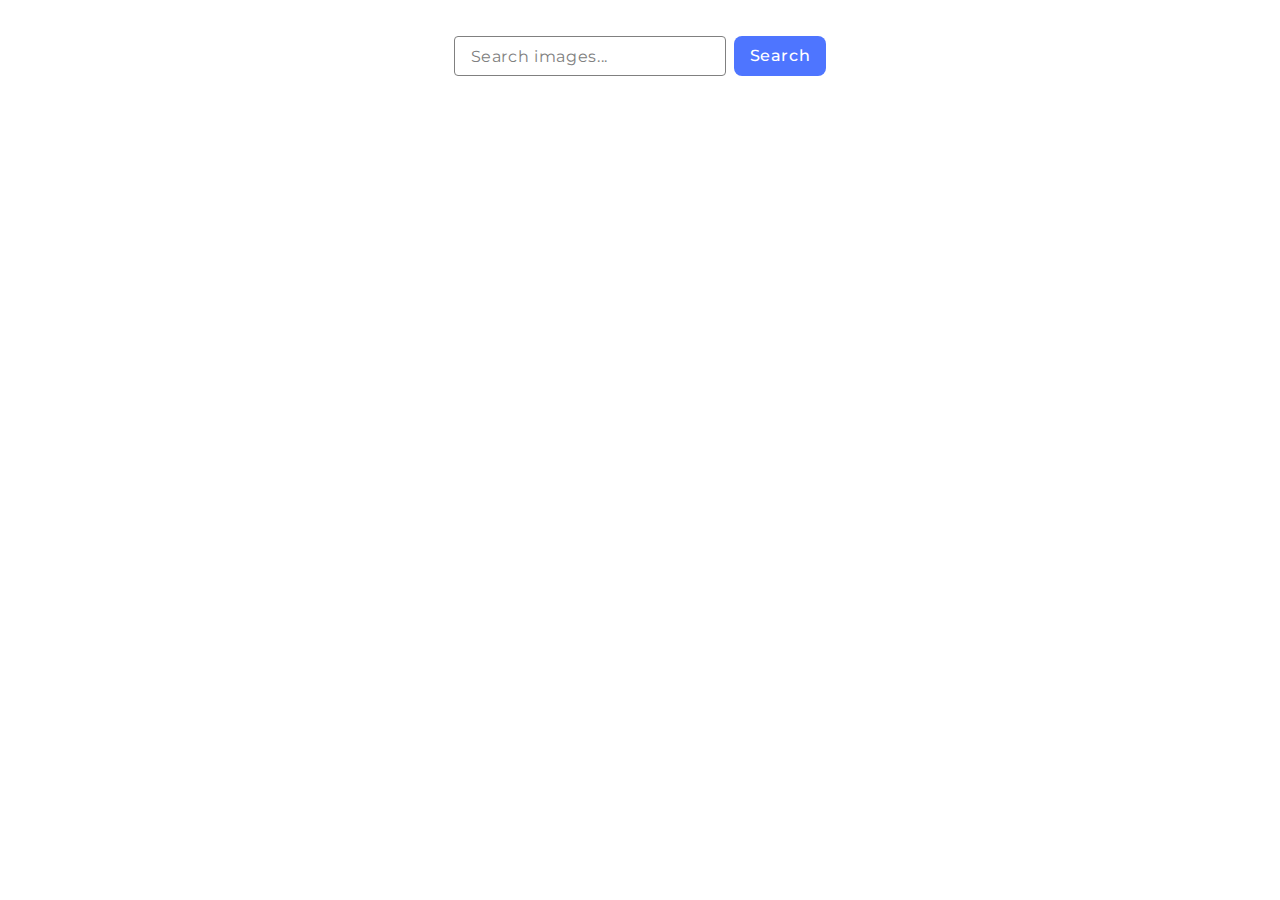
<file: src/index.html>
<!DOCTYPE html>
<html lang="en">
  <head>
    <meta charset="UTF-8" />
    <link rel="icon" type="image/svg+xml" href="/javascript.svg" />
    <meta name="viewport" content="width=device-width, initial-scale=1.0" />
    <link rel="preconnect" href="https://fonts.googleapis.com" />
    <link rel="preconnect" href="https://fonts.gstatic.com" crossorigin />
    <link
      href="https://fonts.googleapis.com/css2?family=Montserrat:wght@400;500;600;700&display=swap"
      rel="stylesheet"
    />
    <title>Homework JavaScript 11</title>
    <link rel="stylesheet" href="./css/styles.css" />
  </head>
  <body>
    <main>
      <div class="container">
        <form class="form">
          <label>
            <input
              type="text"
              name="search-text"
              placeholder="Search images..."
              required
            />
          </label>
          <button type="submit">Search</button>
        </form>
        <span class="loader hidden">Loading</span>
        <ul class="gallery"></ul>
      </div>
    </main>
    <script type="module" src="./main.js"></script>
  </body>
</html>
</file>
<file: src/css/styles.css>
/**
  |============================
  | include css partials with
  | default @import url()
  |============================
*/
/* Common styles */
@import url('./reset.css');
@import url('./base.css');
@import url('./gallery.css');
@import url('./container.css');
</file>
